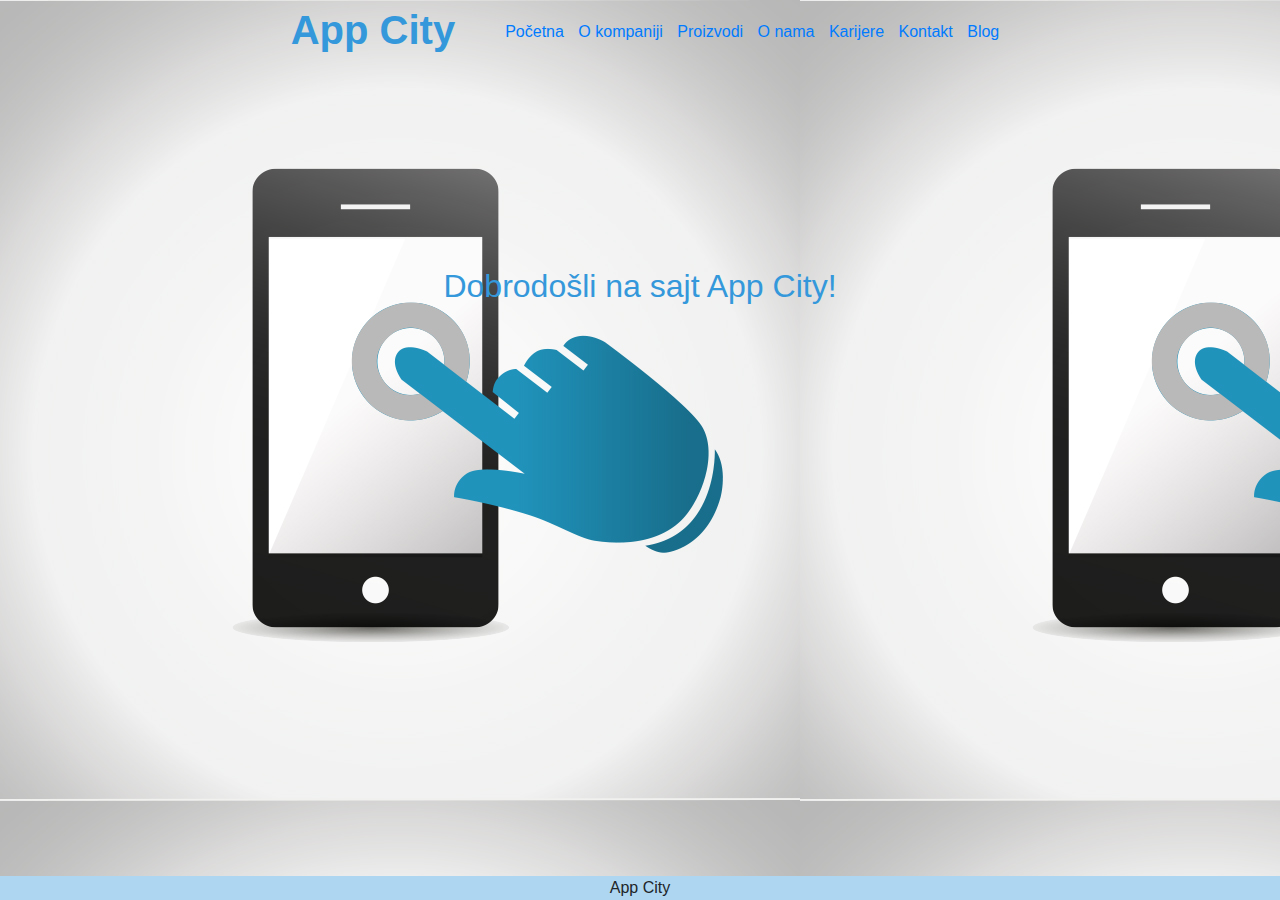
<file: Veb sajt-html, css/index.html>
<!DOCTYPE html>
<html>
<head>
	<title>Pocetna</title>
	<meta charset="utf-8">
	<link rel="stylesheet" href="https://stackpath.bootstrapcdn.com/bootstrap/4.2.1/css/bootstrap.min.css">
	<link rel="stylesheet" type="text/css" href="stil.css">
</head>
<body style="background-image: url('webAPP.jpg');">
	<div class="header clearfix">
		<div class="logo">App City</div>
		<div class="navigacija">
			<ul>
				<li><a href="index.html">Početna</li></a>
				<li><a href="o_kompaniji.html">O kompaniji</li></a>
				<li><a href="proizvodi.html">Proizvodi</li></a>
				<li><a href="o_nama.html">O nama</li></a>
				<li><a href="karijere.html">Karijere</li></a>
				<li><a href="kontakt.html">Kontakt</li></a>
				<li><a href="blog.html">Blog</li></a>
			</ul>
		</div>
	</div>

	<div class="dobrodosli">
		<h2>Dobrodošli na sajt App City!</h2>
	</div>

	<footer>
		App City
	</footer>
</body>
</html>
</file>
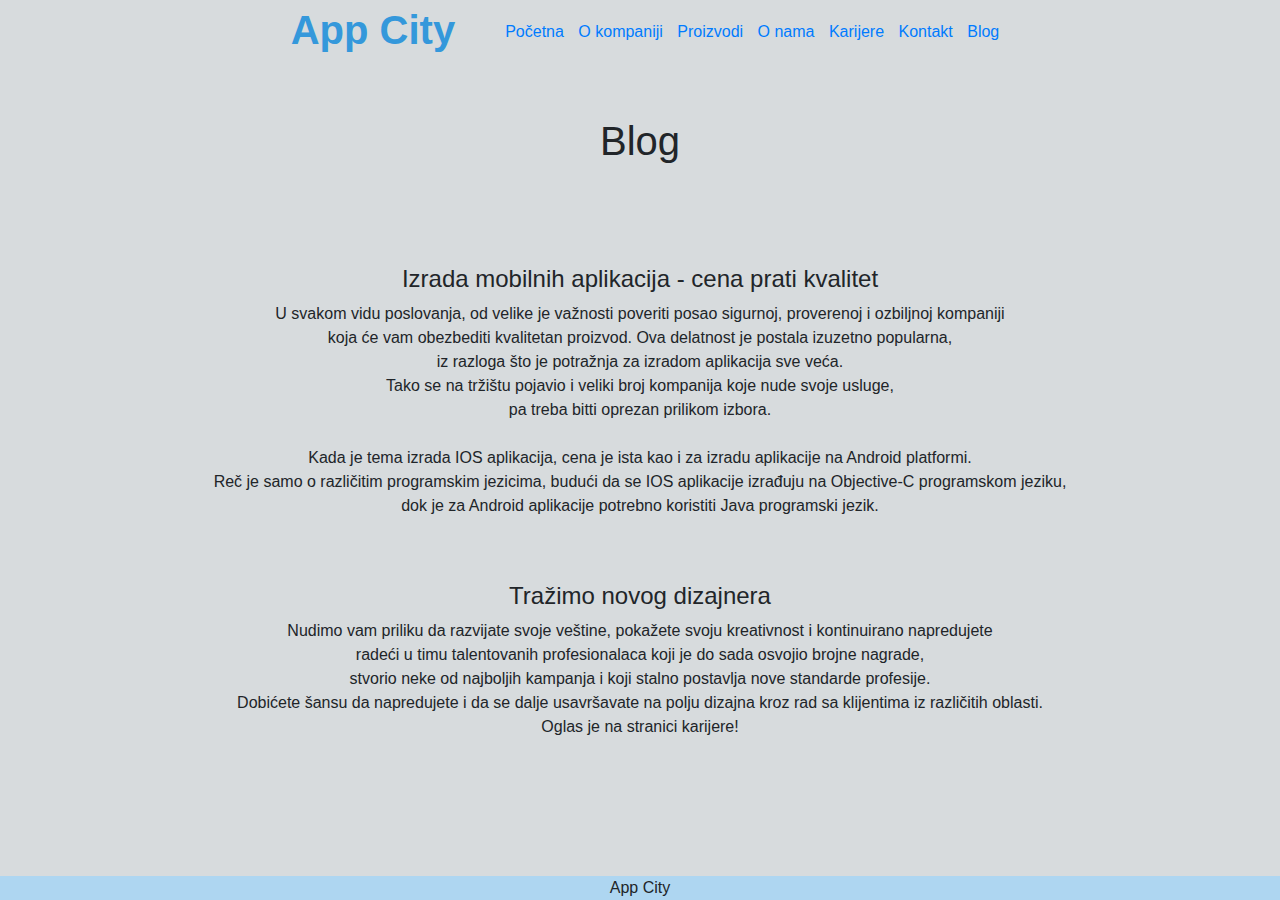
<file: Veb sajt-html, css/blog.html>
<!DOCTYPE html>
<html>
<head>
	<title>Blog</title>
	<meta charset="utf-8">
	<link rel="stylesheet" href="https://stackpath.bootstrapcdn.com/bootstrap/4.2.1/css/bootstrap.min.css">
	<link rel="stylesheet" type="text/css" href="stil.css">
</head>
<body>
	<div class="header clearfix">
		<div class="logo">App City</div>
		<div class="navigacija">
			<ul>
				<li><a href="index.html">Početna</li></a>
				<li><a href="o_kompaniji.html">O kompaniji</li></a>
				<li><a href="proizvodi.html">Proizvodi</li></a>
				<li><a href="o_nama.html">O nama</li></a>
				<li><a href="karijere.html">Karijere</li></a>
				<li><a href="kontakt.html">Kontakt</li></a>
				<li><a href="blog.html">Blog</li></a>
			</ul>
		</div>
	</div>

	<h1>Blog</h1>

	<h4>Izrada mobilnih aplikacija - cena prati kvalitet</h4>
	<p>U svakom vidu poslovanja, od velike je važnosti poveriti posao sigurnoj, proverenoj i ozbiljnoj kompaniji</br> 
	koja će vam obezbediti kvalitetan proizvod. Ova delatnost je postala izuzetno popularna,</br> 
	iz razloga što je potražnja za izradom aplikacija sve veća.</br> Tako se na tržištu pojavio i veliki broj kompanija koje nude svoje usluge,</br> 
	pa treba bitti oprezan prilikom izbora.</br></br>
	Kada je tema izrada IOS aplikacija, cena je ista kao i za izradu aplikacije na Android platformi. </br>
	Reč je samo o različitim programskim jezicima, budući da se IOS aplikacije izrađuju na Objective-C programskom jeziku,</br> 
	dok je za Android aplikacije potrebno koristiti Java programski jezik.</p>
	<br><br>

	<h4>Tražimo novog dizajnera</h4>
	<p>Nudimo vam priliku da razvijate svoje veštine, pokažete svoju kreativnost i kontinuirano napredujete</br> 
	radeći u timu talentovanih profesionalaca koji je do sada osvojio brojne nagrade,</br> 
	stvorio neke od najboljih kampanja i koji stalno postavlja nove standarde profesije.</br> 
	Dobićete šansu da napredujete i da se dalje usavršavate na polju dizajna kroz rad sa klijentima iz različitih oblasti.</br>
	Oglas je na stranici karijere!</p>
	</br></br>
	
	<footer>
		App City
	</footer>
</body>
</html>
</file>
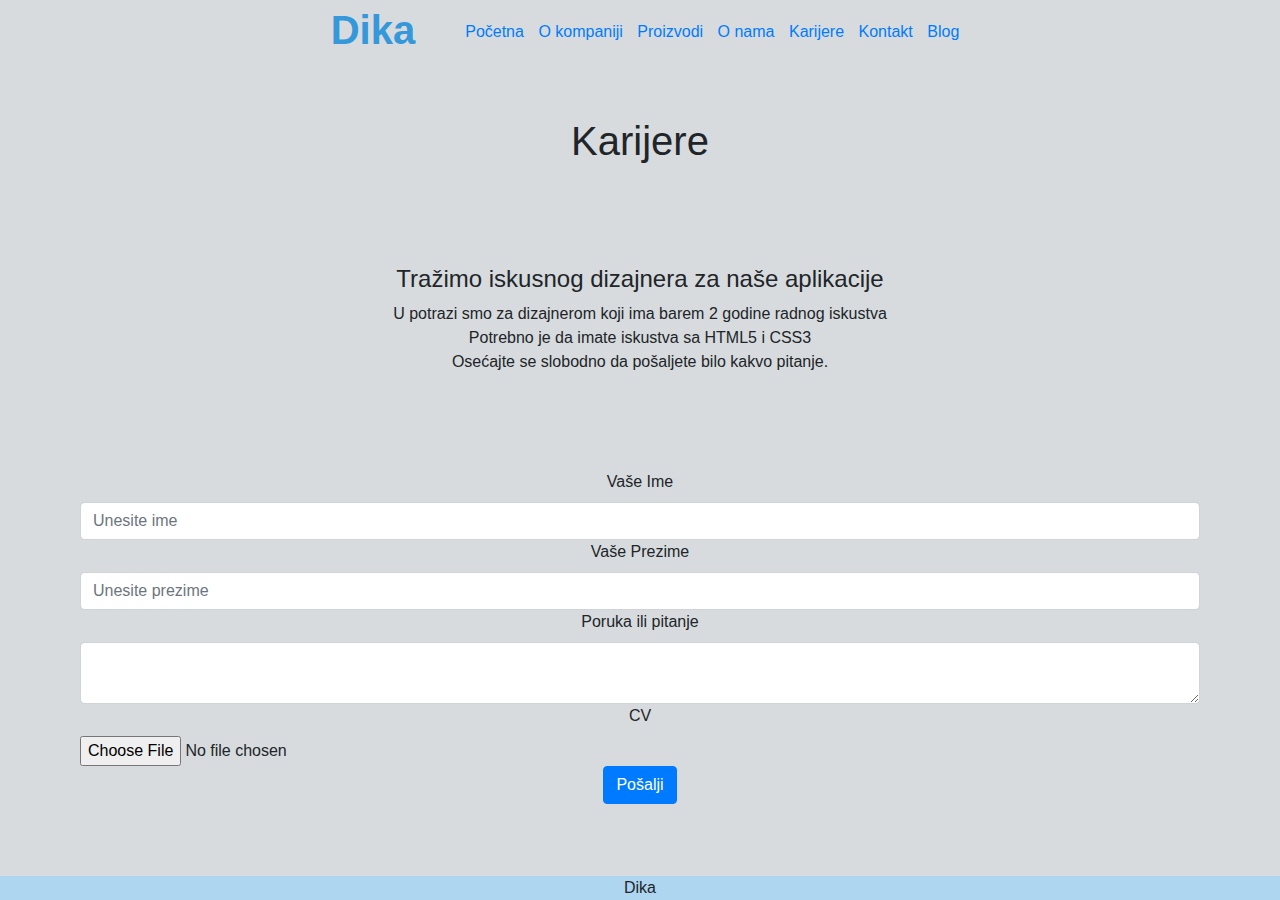
<file: Veb sajt-html, css/karijere.html>
<!DOCTYPE html>
<html>
<head>
	<title>Karijere</title>
	<meta charset="utf-8">
	<link rel="stylesheet" href="https://stackpath.bootstrapcdn.com/bootstrap/4.2.1/css/bootstrap.min.css">
	<link rel="stylesheet" type="text/css" href="stil.css">
	<script type="text/javascript">
		function validacija() {
	 		var ime = document.forms["karijere"]["ime"].value;
	 		var prezime = document.forms["karijere"]["prezime"].value;
	 		var poruka = document.forms["karijere"]["poruka"].length;
			if (ime == "") {
				alert("Unesite ime");
				return false;
			} else if(prezime == "") {
				alert("Unesite prezime");
				return false;
			} else if(poruka < 5) {
				alert("Poruka ima manje od 5 karaktera");
				return false;
			} else if(poruka > 150) {
				alert("Poruka je predugačka");
			}
		}
	</script>
</head>
<body>
	<div class="header clearfix">
		<div class="logo">Dika</div>
		<div class="navigacija">
			<ul>
				<li><a href="index.html">Početna</li></a>
				<li><a href="o_kompaniji.html">O kompaniji</li></a>
				<li><a href="proizvodi.html">Proizvodi</li></a>
				<li><a href="o_nama.html">O nama</li></a>
				<li><a href="karijere.html">Karijere</li></a>
				<li><a href="kontakt.html">Kontakt</li></a>
				<li><a href="blog.html">Blog</li></a>
			</ul>
		</div>
	</div>

	<h1>Karijere</h1>

	<div align="center">
		<h4>Tražimo iskusnog dizajnera za naše aplikacije</h4>
		<p>U potrazi smo za dizajnerom koji ima barem 2 godine radnog iskustva <br>
			Potrebno je da imate iskustva sa HTML5 i CSS3<br>
			Osećajte se slobodno da pošaljete bilo kakvo pitanje.</p>
	</div>

	<form class="forma" name="karijere" onsubmit="return validacija()">
			<label>Vaše Ime</label>
			<input type="text" class="form-control" name="ime" placeholder="Unesite ime">

			<label>Vaše Prezime</label>
			<input type="text" class="form-control" name="prezime" placeholder="Unesite prezime">

			<label>Poruka ili pitanje</label>
			<textarea type="textarea" name="poruka" class="form-control"></textarea>

			<label>CV</label>
		    <input type="file" name="fajl" class="form-control-file">

		<button type="submit" class="btn btn-primary">Pošalji</button>
	</form>

	<footer>
		Dika
	</footer>
</body>
</html>
</file>
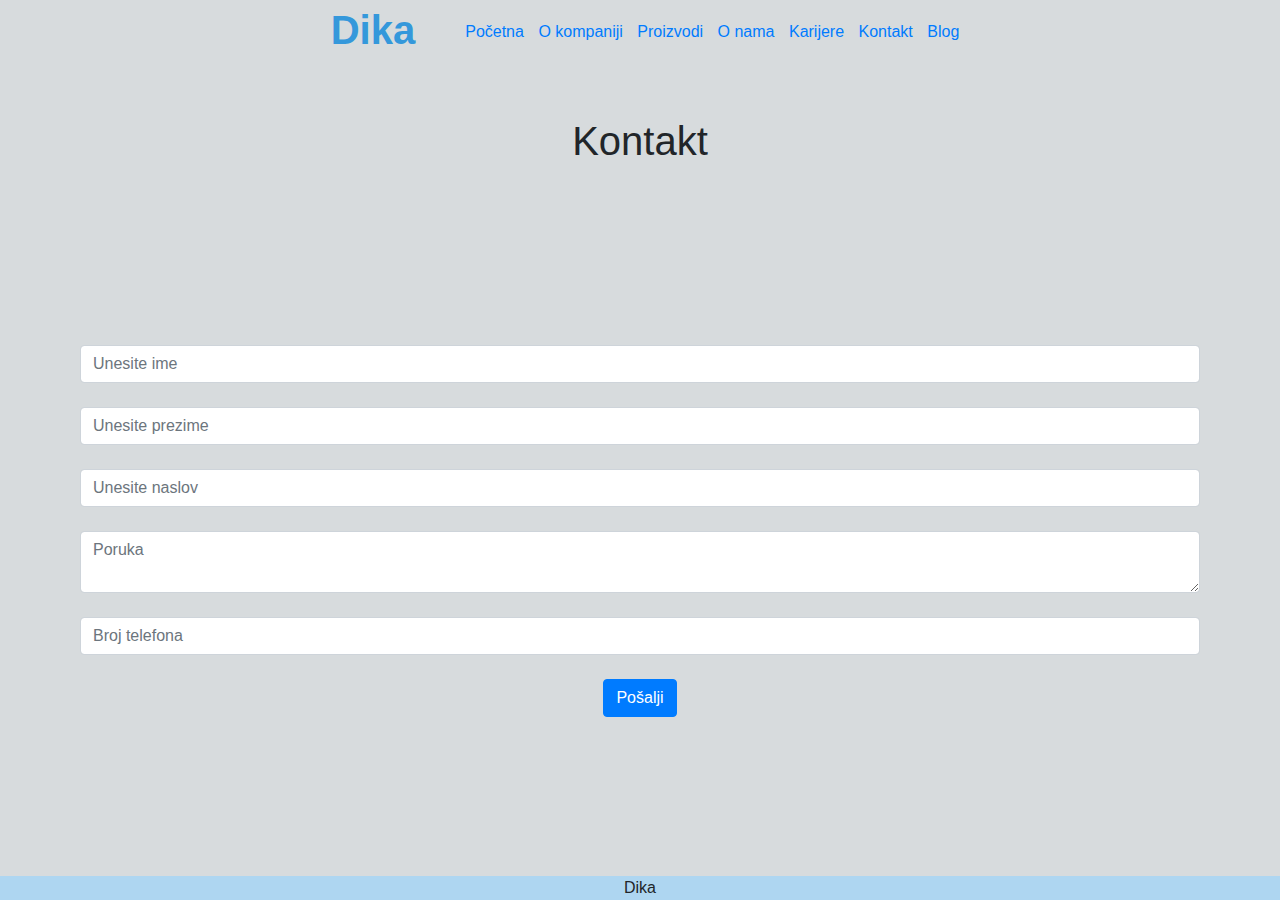
<file: Veb sajt-html, css/kontakt.html>
<!DOCTYPE html>
<html>
<head>
	<title>Kontakt</title>
	<meta charset="utf-8">
	<link rel="stylesheet" href="https://stackpath.bootstrapcdn.com/bootstrap/4.2.1/css/bootstrap.min.css">
	<link rel="stylesheet" type="text/css" href="stil.css">

	<script type="text/javascript">
		function validacija() {

	 		var ime = document.forms["kontakt"]["ime"].value;
	 		var prezime = document.forms["kontakt"]["prezime"].value;
	 		var poruka = document.forms["kontakt"]["poruka"].length;
			if (ime == "") {
				alert("Unesite ime");
				return false;
			} else if(prezime == "") {
				alert("Unesite prezime");
				return false;
			} else if(poruka < 5) {
				alert("Poruka ima manje od 5 karaktera");
				return false;
			} else if(poruka > 150) {
				alert("Poruka je predugačka");
			}
		}
	</script>
</head>
<body>
	<div class="header clearfix">
		<div class="logo">Dika</div>
		<div class="navigacija">
			<ul>
				<li><a href="index.html">Početna</li></a>
				<li><a href="o_kompaniji.html">O kompaniji</li></a>
				<li><a href="proizvodi.html">Proizvodi</li></a>
				<li><a href="o_nama.html">O nama</li></a>
				<li><a href="karijere.html">Karijere</li></a>
				<li><a href="kontakt.html">Kontakt</li></a>
				<li><a href="blog.html">Blog</li></a>
			</ul>
		</div>
	</div>

		<h1>Kontakt</h1>

		<form class="forma" name="kontakt" onsubmit="return validacija()">
			<input type="text" class="form-control" placeholder="Unesite ime" name="ime">
			<br>

			<input type="text" class="form-control" placeholder="Unesite prezime" name="prezime">
			<br>

			<input type="text" class="form-control" placeholder="Unesite naslov" name="naslov">
			<br>

			<textarea type="textarea" class="form-control" placeholder="Poruka" name="poruka"></textarea>
			<br>

			<input type="text" class="form-control" placeholder="Broj telefona" name="brtelefona">
			<br>

		<button type="submit" class="btn btn-primary">Pošalji</button>
	</form>
		<footer>
		Dika
	</footer>
</body>
</html>
</file>
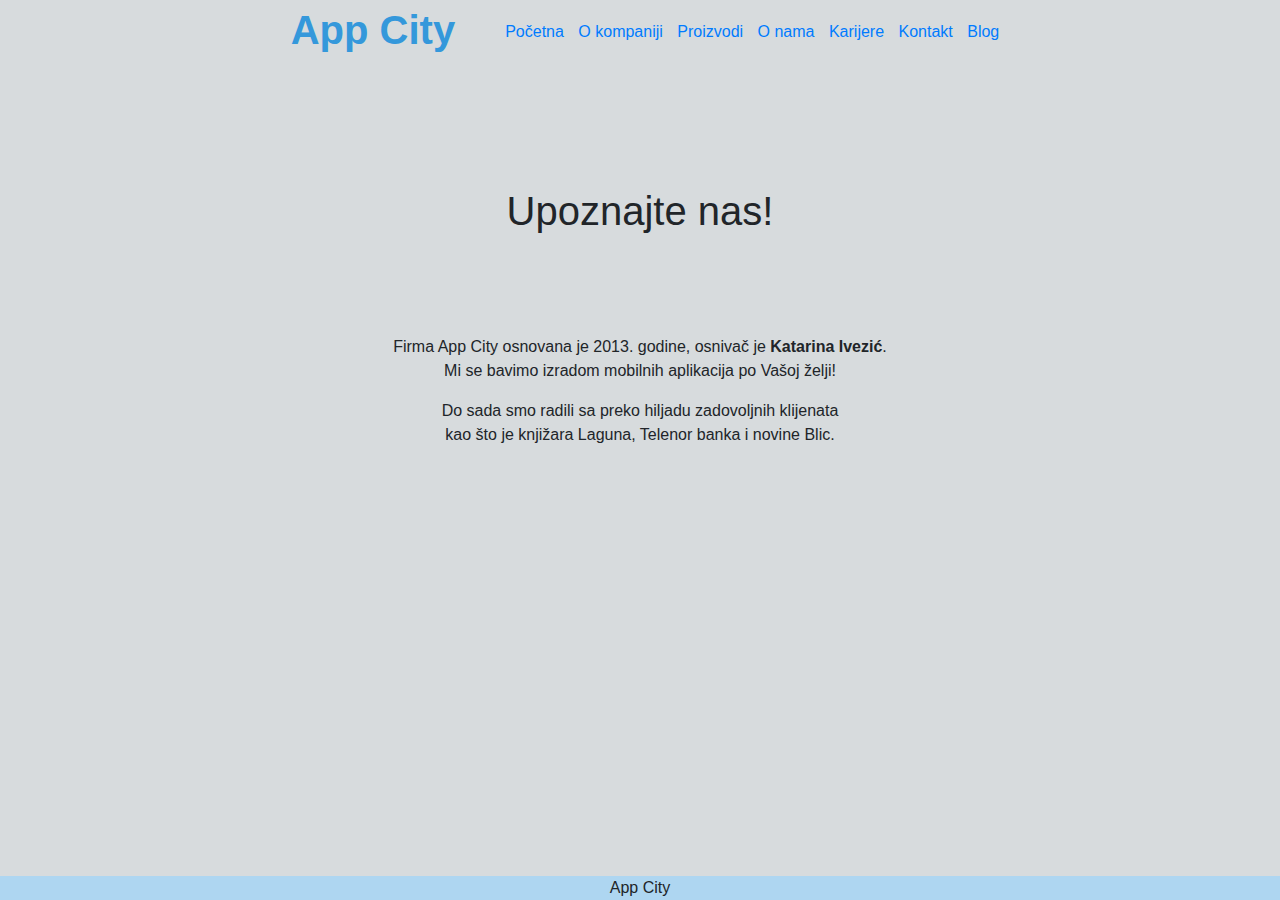
<file: Veb sajt-html, css/o_kompaniji.html>
<!DOCTYPE html>
<html>
<head>
	<title>O kompaniji</title>
	<meta charset="utf-8">
	<link rel="stylesheet" href="https://stackpath.bootstrapcdn.com/bootstrap/4.2.1/css/bootstrap.min.css">
	<link rel="stylesheet" type="text/css" href="stil.css">
</head>
<body>
	<div class="header clearfix">
		<div class="logo">App City</div>
		<div class="navigacija">
			<ul>
				<li><a href="index.html">Početna</li></a>
				<li><a href="o_kompaniji.html">O kompaniji</li></a>
				<li><a href="proizvodi.html">Proizvodi</li></a>
				<li><a href="o_nama.html">O nama</li></a>
				<li><a href="karijere.html">Karijere</li></a>
				<li><a href="kontakt.html">Kontakt</li></a>
				<li><a href="blog.html">Blog</li></a>
			</ul>
		</div>
	</div>

	<div class="o_kompaniji">
		<h1>Upoznajte nas!</h1>
		<p>Firma App City osnovana je 2013. godine, osnivač je <b>Katarina Ivezić</b>. <br>
		Mi se bavimo izradom mobilnih aplikacija po Vašoj želji!</p>
		<p>Do sada smo radili sa preko hiljadu zadovoljnih klijenata <br> kao što je knjižara Laguna, Telenor banka i novine Blic.</p>
	</div>

	
	<footer>
		App City
	</footer>
</body>
</html>
</file>
<file: Veb sajt-html, css/stil.css>
body {
	text-align: center;
	background-color: #d7dbdd ;	
}

.logo {
	font-size: 40px;
	font-weight: bold;
	float: left;
	color: #3498db;	
}

.navigacija {
	float: right;
	padding-top: 20px;
}

.header, li {
	display: inline-block;
	margin-left: 10px;
}

.dobrodosli {
	margin-top: 200px;
}

.dobrodosli {
	color: #3498db ;
}

.o_kompaniji {
	margin-top: 120px;
}

}

.proizvodi-slika {
	width: 300px;
}

.proizvodi-slika-windows {
	width: 200px;
}

.o_nama, h1 {
	margin-top: 50px;
	margin-bottom: 100px;
}

.o_nama-slike{
	width: 400px;
	margin-left: 30px;
	margin-bottom: 20px;
	float: left;
	display: inline;
}

.forma {
	padding: 80px;
}

h2 {
	margin-top: 50px;
	margin-bottom: 50px;
}

footer {
	text-align: center;
	background-color: #aed6f1;
	position: fixed;
	bottom: 0;
	left: 0;
	width: 100%;

}
</file>
